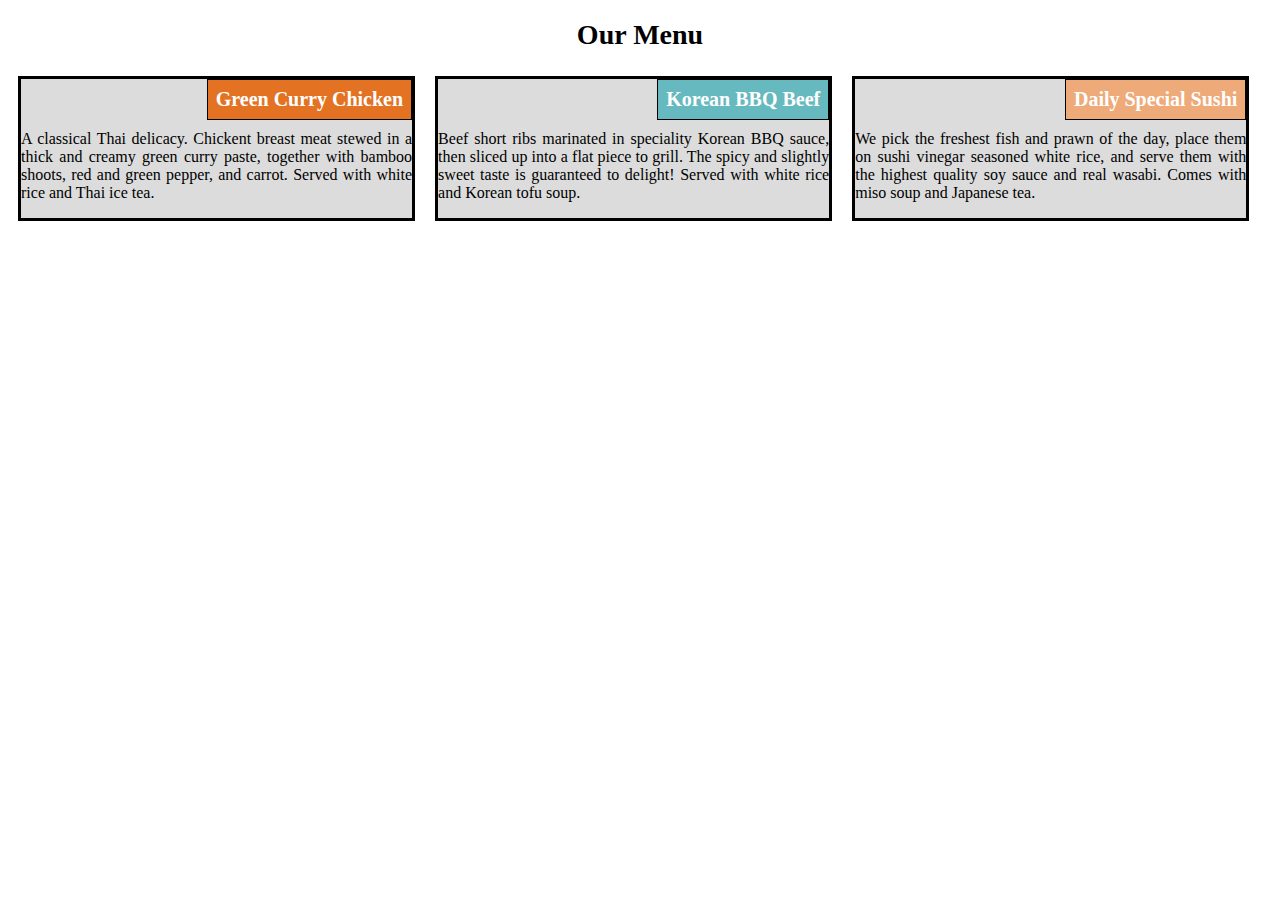
<file: module2_solution/index.html>
<!DOCTYPE html>
<html>
	<head>
		<meta charset="utf-8">
		<meta name="viewport" content="width=device-width, initial-scale=1"> 
		<title>Assignment Solution for Module 2</title>
		<link rel="stylesheet" href="css/style.css">	
	</head>

	<body>
		<h1>Our Menu</h1>
		<div class="row">
			<div class="col-lg-4 col-md-6">
				<div class="dish">
					<h2 id="title1">Green Curry Chicken</h2>
					<p>
						A classical Thai delicacy. Chickent breast meat stewed in a thick and creamy green curry paste, together with bamboo shoots, red and green pepper, and carrot. Served with white rice and Thai ice tea.
					</p>
				</div>
			</div>
			<div class="col-lg-4 col-md-6">
				<div class="dish">
					<h2 id="title2">Korean BBQ Beef</h2>
					<p>
						Beef short ribs marinated in speciality Korean BBQ sauce, then sliced up into a flat piece to grill. The spicy and slightly sweet taste is guaranteed to delight! Served with white rice and Korean tofu soup.
					</p>
				</div>
			</div>
			<div class="col-lg-4 col-md-12">
				<div class="dish">
					<h2 id="title3">Daily Special Sushi</h2>
					<p>
						We pick the freshest fish and prawn of the day, place them on sushi vinegar seasoned white rice, and serve them with the highest quality soy sauce and real wasabi. Comes with miso soup and Japanese tea.
					</p>
				</div>
			</div>
		</div>
	</body>
</html>
</file>
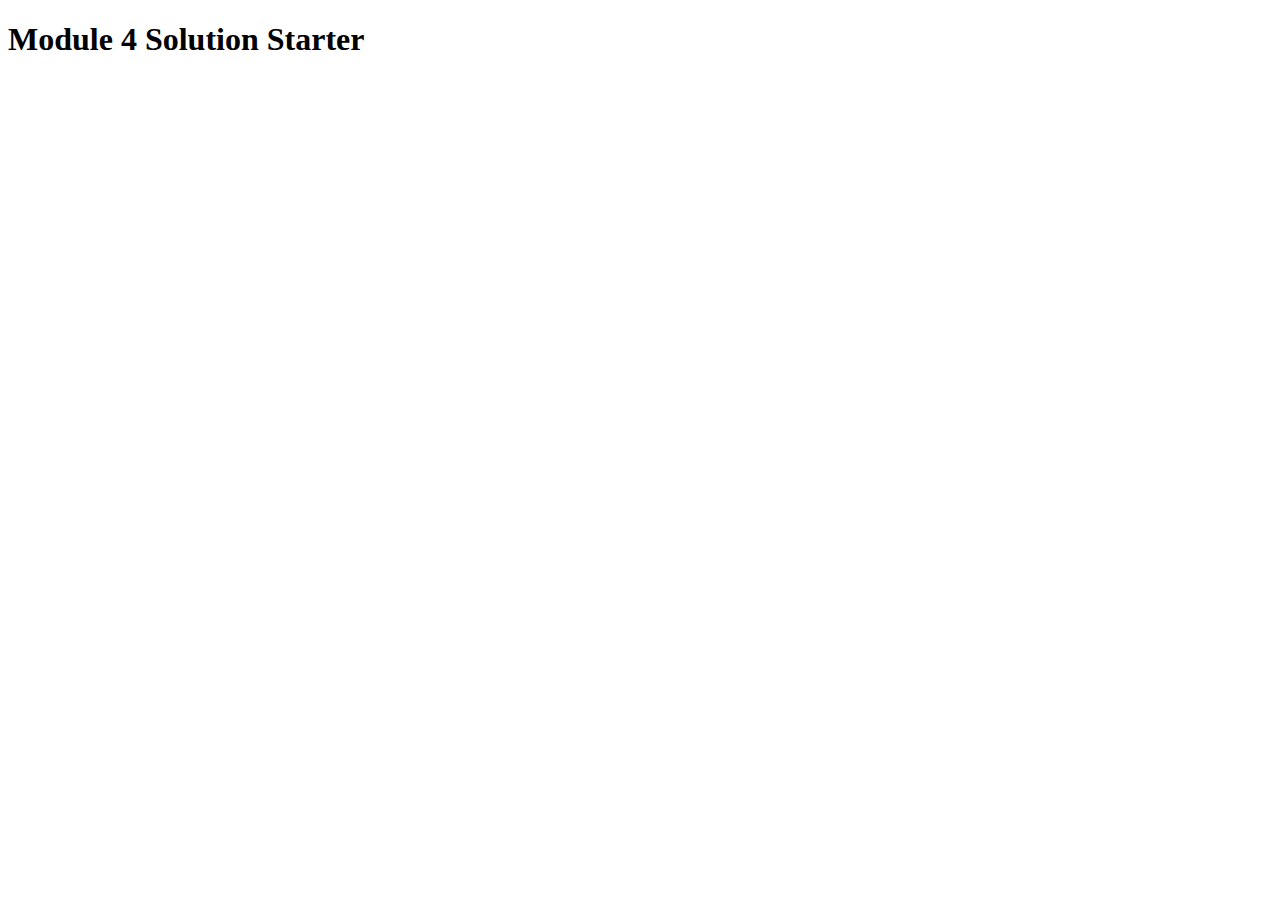
<file: module4_solution/index.html>
<!DOCTYPE html>
<html>
<head>
  <meta charset="utf-8">
  <title>Module 4 Solution Starter</title>
  <script>
    var names = []; // DO NOT REMOVE
  </script>
  <script src="SpeakHello.js"></script>
  <script src="SpeakGoodBye.js"></script>
  <script src="script.js"></script>
</head>
<body>
  <h1>Module 4 Solution Starter</h1>
</body>
</html>
</file>
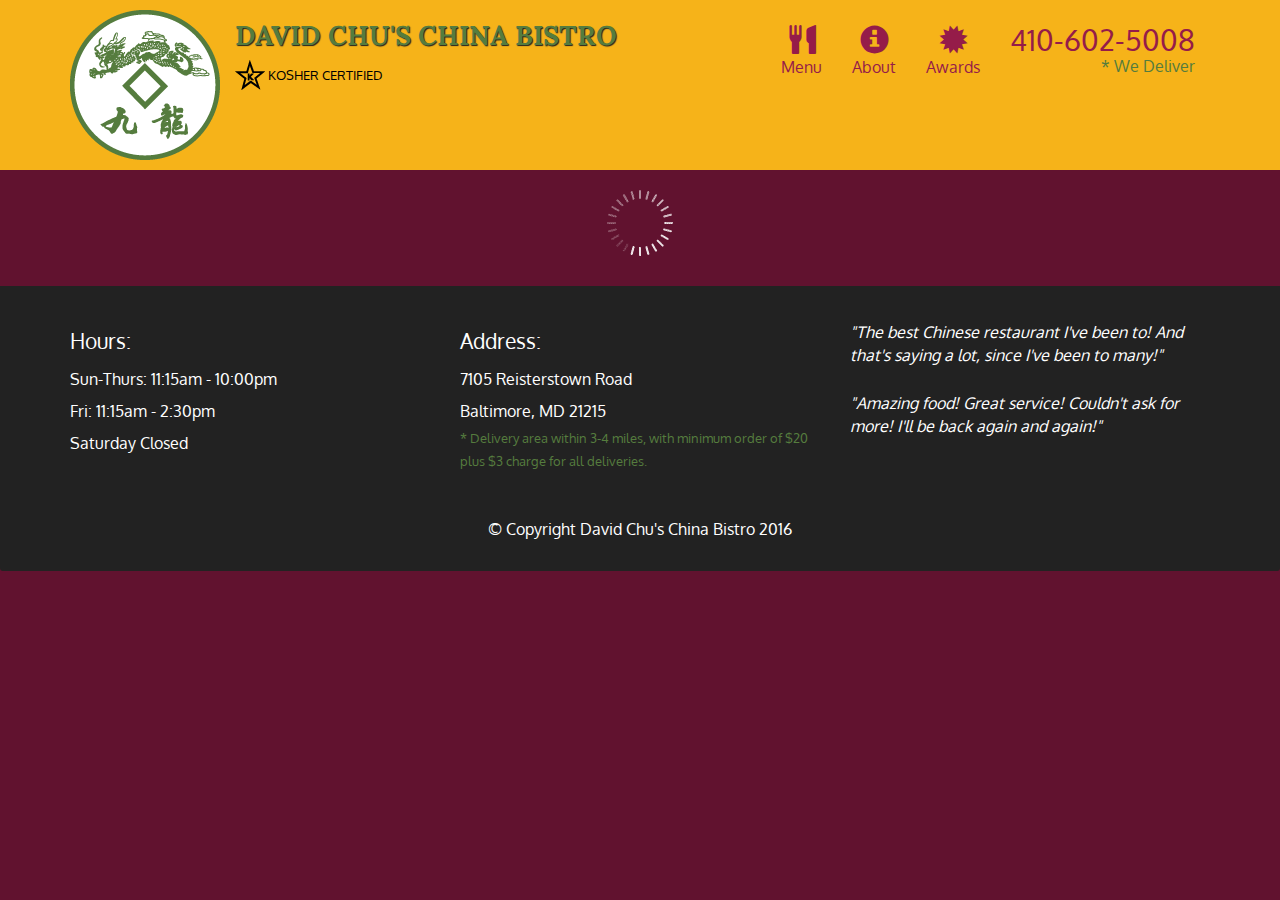
<file: module5_solution/index.html>
<!doctype html>
<html lang="en">
  <head>
    <meta charset="utf-8">
    <meta http-equiv="X-UA-Compatible" content="IE=edge">
    <meta name="viewport" content="width=device-width, initial-scale=1">
    <title>David Chu's China Bistro</title>
    <link rel="stylesheet" href="css/bootstrap.min.css">
    <link rel="stylesheet" href="css/styles.css">
    <link href='https://fonts.googleapis.com/css?family=Oxygen:400,300,700' rel='stylesheet' type='text/css'>
    <link href='https://fonts.googleapis.com/css?family=Lora' rel='stylesheet' type='text/css'>
  </head>
<body>
  <header>
    <nav id="header-nav" class="navbar navbar-default">
      <div class="container">
        <div class="navbar-header">
          <a href="index.html" class="pull-left visible-md visible-lg">
            <div id="logo-img" alt="Logo image"></div>
          </a>

          <div class="navbar-brand">
            <a href="index.html"><h1>David Chu's China Bistro</h1></a>
            <p>
              <img src="images/star-k-logo.png" alt="Kosher certification">
              <span>Kosher Certified</span>
            </p>
          </div>

          <button id="navbarToggle" type="button" class="navbar-toggle collapsed" data-toggle="collapse" data-target="#collapsable-nav" aria-expanded="false">
            <span class="sr-only">Toggle navigation</span>
            <span class="icon-bar"></span>
            <span class="icon-bar"></span>
            <span class="icon-bar"></span>
          </button>
        </div>
        
        <div id="collapsable-nav" class="collapse navbar-collapse">
           <ul id="nav-list" class="nav navbar-nav navbar-right">
            <li id="navHomeButton" class="visible-xs active">
              <a href="index.html">
                <span class="glyphicon glyphicon-home"></span> Home</a>
            </li>
            <li id="navMenuButton">
              <a href="#" onclick="$dc.loadMenuCategories();">
                <span class="glyphicon glyphicon-cutlery"></span><br class="hidden-xs"> Menu</a>
            </li>
            <li>
              <a href="#">
                <span class="glyphicon glyphicon-info-sign"></span><br class="hidden-xs"> About</a>
            </li>
            <li>
              <a href="#">
                <span class="glyphicon glyphicon-certificate"></span><br class="hidden-xs"> Awards</a>
            </li>
            <li id="phone" class="hidden-xs">
              <a href="tel:410-602-5008">
                <span>410-602-5008</span></a><div>* We Deliver</div>
            </li>
          </ul><!-- #nav-list -->
        </div><!-- .collapse .navbar-collapse -->
      </div><!-- .container -->
    </nav><!-- #header-nav -->
  </header>

  <div id="call-btn" class="visible-xs">
    <a class="btn" href="tel:410-602-5008">
    <span class="glyphicon glyphicon-earphone"></span>
    410-602-5008
    </a>
  </div>
  <div id="xs-deliver" class="text-center visible-xs">* We Deliver</div>

  <div id="main-content" class="container"></div>

  <footer class="panel-footer">
    <div class="container">
      <div class="row">
        <section id="hours" class="col-sm-4">
          <span>Hours:</span><br>
          Sun-Thurs: 11:15am - 10:00pm<br>
          Fri: 11:15am - 2:30pm<br>
          Saturday Closed
          <hr class="visible-xs">
        </section>
        <section id="address" class="col-sm-4">
          <span>Address:</span><br>
          7105 Reisterstown Road<br>
          Baltimore, MD 21215
          <p>* Delivery area within 3-4 miles, with minimum order of $20 plus $3 charge for all deliveries.</p>
          <hr class="visible-xs">
        </section>
        <section id="testimonials" class="col-sm-4">
          <p>"The best Chinese restaurant I've been to! And that's saying a lot, since I've been to many!"</p>
          <p>"Amazing food! Great service! Couldn't ask for more! I'll be back again and again!"</p>
        </section>
      </div>
      <div class="text-center">&copy; Copyright David Chu's China Bistro 2016</div>
    </div>
  </footer>

  <!-- jQuery (Bootstrap JS plugins depend on it) -->
  <script src="js/jquery-2.1.4.min.js"></script>
  <script src="js/bootstrap.min.js"></script>
  <script src="js/ajax-utils.js"></script>
  <script src="js/script.js"></script>
</body>
</html>
</file>
<file: module2_solution/css/style.css>
<style>
/* Global styling */
* {
	box-sizing: border-box;
	font-family: Helvetica, Arial, Sans-serif;
}

h1 {
	text-align: center;
	font-size: 175%;
	margin-bottom: 15px;
}

/* Shared styling for each div element containing details for a dish */
.dish {
	background-color: #DCDCDC;
	position: relative;
	border: 3px solid black;
	position: relative;
	margin: 10px;
}

/* Shared styling for all dish titles */
h2 {
	font-size: 125%;
	text-align: center;
	float: right;
	padding: 8px;
	border: 1px solid black;
	margin-top: 0px;
	margin-bottom: 5px;
	color: #FFFFFF;
}

/* Individual background color styling for each dish title */
#title1 {
	background-color: #E37222;
}

#title2 {
	background-color: #66B9BF;
}

#title3 {
	background-color: #EEAA78;
}

/* Styling for dish descriptions */
p {
	padding-top: 5px;
	text-align: justify;
	clear: both;
}

/* Simple Responsive Framework */
.row {
	width: 100%;
	margin: 0;
}

/* Desktop */
@media (min-width: 992px) {
    .col-lg-1, .col-lg-2, .col-lg-3, .col-lg-4, .col-lg-5, .col-lg-6, .col-lg-7, .col-lg-8, .col-lg-9, .col-lg-10, .col-lg-11, .col-lg-12{
        float: left;
    }
    .col-lg-1 {
        width: 8.33%;
    }
    .col-lg-2 {
        width: 16.66%;
    }
    .col-lg-3 {
        width: 25%;
    }
    .col-lg-4 {
        width: 33%;
    }
    .col-lg-5 {
        width: 41.66%;
    }
    .col-lg-6 {
        width: 50%;
    }
    .col-lg-7 {
        width: 58.33%;
    }
    .col-lg-8 {
        width: 66.66%;
    }
    .col-lg-9 {
        width: 74.99%;
    }
    .col-lg-10 {
        width: 83.33%;
    }
    .col-lg-11 {
        width: 91.66%;
    }
    .col-lg-12 {
        width: 100%;
    }
}

/* Tablet */
@media (min-width: 768px) and (max-width: 991px) {
     .col-md-1, .col-md-2, .col-md-3, .col-md-4, .col-md-5, .col-md-6, .col-md-7, .col-md-8, .col-md-9, .col-md-10, .col-md-11, .col-md-12{
        float: left;
    }
    .col-md-1 {
        width: 8.33%;
    }
    .col-md-2 {
        width: 16.66%;
    }
    .col-md-3 {
        width: 25%;
    }
    .col-md-4 {
        width: 33%;
    }
    .col-md-5 {
        width: 41.66%;
    }
    .col-md-6 {
        width: 50%;
    }
    .col-md-7 {
        width: 58.33%;
    }
    .col-md-8 {
        width: 66.66%;
    }
    .col-md-9 {
        width: 74.99%;
    }
    .col-md-10 {
        width: 83.33%;
    }
    .col-md-11 {
        width: 91.66%;
    }
    .col-md-12 {
        width: 100%;
    }
}
</file>
<file: module5_solution/css/styles.css>
body {
  font-size: 16px;
  color: #fff;
  background-color: #61122f;
  font-family: 'Oxygen', sans-serif;
}

/** HEADER **/
#header-nav {
  background-color: #f6b319;
  border-radius: 0;
  border: 0;
}

#logo-img {
  background: url('../images/restaurant-logo_large.png') no-repeat;
  width: 150px;
  height: 150px;
  margin: 10px 15px 10px 0;
}

.navbar-brand {
  padding-top: 25px;
}
.navbar-brand h1 { /* Restaurant name */
  font-family: 'Lora', serif;
  color: #557c3e;
  font-size: 1.5em;
  text-transform: uppercase;
  font-weight: bold;
  text-shadow: 1px 1px 1px #222;
  margin-top: 0;
  margin-bottom: 0;
  line-height: .75;
}
.navbar-brand a:hover, .navbar-brand a:focus {
  text-decoration: none;
}
.navbar-brand p { /* Kosher cert */
  color: #000;
  text-transform: uppercase;
  font-size: .7em;
  margin-top: 15px;
}
.navbar-brand p span { /* Star-K */
  vertical-align: middle;
}

#nav-list {
  margin-top: 10px;
}
#nav-list a {
  color: #951C49;
  text-align: center;
}
#nav-list a:hover {
  background: #E7E7E7;
}
#nav-list a span {
  font-size: 1.8em;
}

#phone {
  margin-top: 5px;
}
#phone a { /* Phone number */
  text-align: right;
  padding-bottom: 0;
}
#phone div { /* We Deliver */
  color: #557c3e;
  text-align: right;
  padding-right: 15px;
}

.navbar-header button.navbar-toggle, .navbar-header .icon-bar {
  border: 1px solid #61122f;
}
.navbar-header button.navbar-toggle {
  clear: both;
  margin-top: -30px;
}
/* END HEADER */

/* FOOTER */
.panel-footer {
  margin-top: 30px;
  padding-top: 35px;
  padding-bottom: 30px;
  background-color: #222;
  border-top: 0;
}
.panel-footer div.row {
  margin-bottom: 35px;
}
#hours, #address {
  line-height: 2;
}
#hours > span, #address > span {
  font-size: 1.3em;
}
#address p {
  color: #557c3e;
  font-size: .8em;
  line-height: 1.8;
}
#testimonials {
  font-style: italic;
}
#testimonials p:nth-child(2) {
  margin-top: 25px;
}
/* END FOOTER */



/* HOME PAGE */
.container .jumbotron {
  box-shadow: 0 0 50px #3F0C1F;
  border: 2px solid #3F0C1F;
}

#menu-tile, #specials-tile, #map-tile {
  height: 250px;
  width: 100%;
  margin-bottom: 15px;
  position: relative;
  border: 2px solid #3F0C1F;
  overflow: hidden;
}
#menu-tile:hover, #specials-tile:hover, #map-tile:hover {
  box-shadow: 0 1px 5px 1px #cccccc;
}
#menu-tile {
  background: url('../images/menu-tile.jpg') no-repeat;
  background-position: center;
}
#specials-tile {
  background: url('../images/specials-tile.jpg') no-repeat;
  background-position: center;
}
#menu-tile span, #specials-tile span, #map-tile span {
  position: absolute;
  bottom: 0;
  right: 0;
  width: 100%;
  text-align: center;
  font-size: 1.6em;
  text-transform: uppercase;
  background-color: #000;
  color: #fff;
  opacity: .8;
}
/* END HOME PAGE */

/* MENU CATEGORIES PAGE */
.category-tile { 
  position: relative;
  border: 2px solid #3F0C1F;
  overflow: hidden;
  width: 200px;
  height: 200px;
  margin: 0 auto 15px;
}
.category-tile span {
  position: absolute;
  bottom: 0;
  right: 0;
  width: 100%;
  text-align: center;
  font-size: 1.2em;
  text-transform: uppercase;
  background-color: #000;
  color: #fff;
  opacity: .8;
}
.category-tile:hover {
  box-shadow: 0 1px 5px 1px #cccccc;
}

#menu-categories-title + div {
  margin-bottom: 50px;
}
/* END MENU CATEGORIES PAGE */

/* SINGLE CATEGORY PAGE */
.menu-item-tile {
  margin-bottom: 25px;
}
.menu-item-tile hr {
  width: 80%;
}
.menu-item-tile .menu-item-price {
  font-size: 1.1em;
  text-align: right;
  margin-top: -15px;
  margin-right: -15px;
}
.menu-item-tile .menu-item-price span {
  font-size: .6em;
}
.menu-item-photo {
  position: relative;
  border: 2px solid #3F0C1F; 
  overflow: hidden;
  padding: 0;
  margin-right: -15px;
  margin-left: auto;
  margin-bottom: 20px;
  max-width: 250px;
}
.menu-item-photo div {
  position: absolute;
  bottom: 0;
  right: 0;
  width: 80px;
  background-color: #557c3e;
  text-align: center;
}
.menu-item-description {
  padding-right: 30px;
}
h3.menu-item-title {
  margin: 0 0 10px;
}
.menu-item-details {
  font-size: .9em;
  font-style: italic;
}
/* END SINGLE CATEGORY PAGE */


/********** Large devices only **********/
@media (min-width: 1200px) {
  .container .jumbotron {
    background: url('../images/jumbotron_1200.jpg') no-repeat;
    height: 675px;
  }
}

/********** Medium devices only **********/
@media (min-width: 992px) and (max-width: 1199px) {
  /* Header */
  #logo-img {
    background: url('../images/restaurant-logo_medium.png') no-repeat;
    width: 100px;
    height: 100px;
    margin: 5px 5px 5px 0;
  }
  /* End Header */

  /* Home Page */
  .container .jumbotron {
    background: url('../images/jumbotron_992.jpg') no-repeat;
    height: 558px;
  }
  /* End Home Page */
}

/********** Small devices only **********/
@media (min-width: 768px) and (max-width: 991px) {
  /* Home Page */
  .container .jumbotron {
    background: url('../images/jumbotron_768.jpg') no-repeat;
    height: 432px;
  }
  /* End Home Page */
}

/********** Extra small devices only **********/
@media (max-width: 767px) {
  /* Header */
  .navbar-brand {
    padding-top: 10px;
    height: 80px;
  }
  .navbar-brand h1 { /* Restaurant name */
    padding-top: 10px;
    font-size: 5vw; /* 1vw = 1% of viewport width */
  }
  .navbar-brand p { /* Kosher cert */
    font-size: .6em;
    margin-top: 12px;
  }
  .navbar-brand p img { /* Star-K */
    height: 20px;
  }

  #collapsable-nav a { /* Collapsed nav menu text */
    font-size: 1.2em;
  }
  #collapsable-nav a span { /* Collapsed nav menu glyph */
    font-size: 1em;
    margin-right: 5px;
  }

  #call-btn > a {
    font-size: 1.5em;
    display: block;
    margin: 0 20px;
    padding: 10px;
    border: 2px solid #fff;
    background-color: #f6b319;
    color: #951c49;
  }
  #xs-deliver {
    margin-top: 5px;
    font-size: .7em;
    letter-spacing: .1em;
    text-transform: uppercase;
  }
  /* End Header */

  /* Footer */
  .panel-footer section {
    margin-bottom: 30px;
    text-align: center;
  }
  .panel-footer section:nth-child(3) {
    margin-bottom: 0; /* margin already exists on the whole row */
  }
  .panel-footer section hr {
    width: 50%;
  }
  /* End Footer */

  /* Home Page */
  .container .jumbotron {
    margin-top: 30px;
    padding: 0;
  }
  #menu-tile, #specials-tile {
    width: 360px;
    margin: 0 auto 15px;
  }

  .menu-item-photo {
    margin-right: auto;
  }
  .menu-item-tile .menu-item-price {
    text-align: center;
  }
  .menu-item-description {
    text-align: center;;
  }
}


/********** Super extra small devices Only :-) (e.g., iPhone 4) **********/
@media (max-width: 479px) {
  /* Header */
  .navbar-brand h1 { /* Restaurant name */
    padding-top: 5px;
    font-size: 6vw;
  }
  /* End Header */
  
  /* Home page */
  #menu-tile, #specials-tile {
    width: 280px;
    margin: 0 auto 15px;
  }

  .col-xxs-12 {
    position: relative;
    min-height: 1px;
    padding-right: 15px;
    padding-left: 15px;
    float: left;
    width: 100%;
  }
}
</file>
